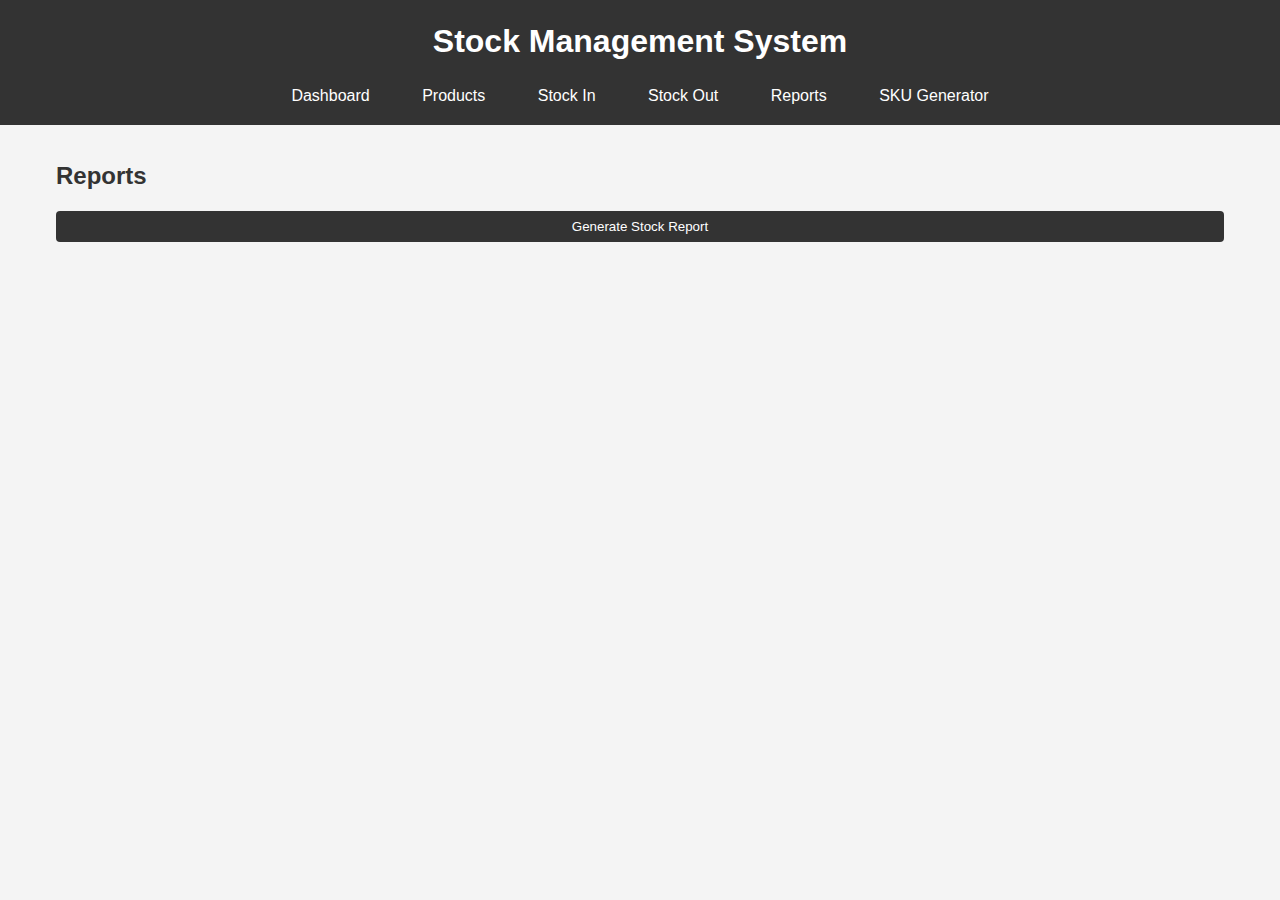
<file: public/reports.html>
<!DOCTYPE html>
<html lang="en">
<head>
    <meta charset="UTF-8">
    <meta name="viewport" content="width=device-width, initial-scale=1.0">
    <title>Reports - Stock Management</title>
    <link rel="stylesheet" href="css/style.css">
</head>
<body>
    <header>
        <h1>Stock Management System</h1>
        <nav>
            <a href="index.html">Dashboard</a>
            <a href="products.html">Products</a>
            <a href="stock-in.html">Stock In</a>
            <a href="stock-out.html">Stock Out</a>
            <a href="reports.html">Reports</a>
            <a href="sku.html">SKU Generator</a>
        </nav>
    </header>
    <main>
        <h2>Reports</h2>
        <button id="generate-report">Generate Stock Report</button>
        <div id="report-content">
            <!-- Report will be displayed here -->
        </div>
    </main>
    <script src="js/api.js"></script>
    <script src="js/reports.js"></script>
</body>
</html>
</file>
<file: public/css/style.css>
/* Basic reset */
* {
    margin: 0;
    padding: 0;
    box-sizing: border-box;
}

body {
    font-family: Arial, sans-serif;
    line-height: 1.6;
    color: #333;
    background-color: #f4f4f4;
}

header {
    background-color: #333;
    color: #fff;
    padding: 1rem;
    text-align: center;
}

nav {
    margin-top: 1rem;
}

nav a {
    color: #fff;
    text-decoration: none;
    margin: 0 1rem;
    padding: 0.5rem;
    border-radius: 4px;
    transition: background-color 0.3s;
}

nav a:hover {
    background-color: #555;
}

main {
    max-width: 1200px;
    margin: 2rem auto;
    padding: 0 1rem;
}

h1, h2 {
    margin-bottom: 1rem;
}

form {
    background-color: #fff;
    padding: 1rem;
    border-radius: 8px;
    box-shadow: 0 2px 4px rgba(0,0,0,0.1);
    margin-bottom: 2rem;
}

label {
    display: block;
    margin-bottom: 0.5rem;
    font-weight: bold;
}

input, select, button {
    width: 100%;
    padding: 0.5rem;
    margin-bottom: 1rem;
    border: 1px solid #ddd;
    border-radius: 4px;
}

button {
    background-color: #333;
    color: #fff;
    border: none;
    cursor: pointer;
    transition: background-color 0.3s;
}

button:hover {
    background-color: #555;
}

.dashboard-cards {
    display: flex;
    gap: 1rem;
    flex-wrap: wrap;
}

.card {
    background-color: #fff;
    padding: 1rem;
    border-radius: 8px;
    box-shadow: 0 2px 4px rgba(0,0,0,0.1);
    flex: 1;
    min-width: 200px;
    text-align: center;
}

.product-item {
    background-color: #fff;
    padding: 1rem;
    margin-bottom: 0.5rem;
    border-radius: 4px;
    box-shadow: 0 1px 2px rgba(0,0,0,0.1);
    display: flex;
    justify-content: space-between;
}

table {
    width: 100%;
    border-collapse: collapse;
    background-color: #fff;
    box-shadow: 0 2px 4px rgba(0,0,0,0.1);
}

th, td {
    padding: 0.75rem;
    text-align: left;
    border-bottom: 1px solid #ddd;
}

th {
    background-color: #f8f8f8;
    font-weight: bold;
}

/* Stock In Form Styles */
.upload-section, .manual-entry {
    background-color: #fff;
    padding: 2rem;
    border-radius: 8px;
    box-shadow: 0 2px 4px rgba(0,0,0,0.1);
    margin-bottom: 2rem;
}

.upload-section h3, .manual-entry h3 {
    margin-bottom: 1rem;
    color: #333;
}

.sku-upload-note {
    margin-bottom: 1rem;
    color: #555;
}

.divider {
    text-align: center;
    margin: 2rem 0;
    font-weight: bold;
    color: #666;
    position: relative;
}

.divider::before {
    content: '';
    position: absolute;
    top: 50%;
    left: 0;
    right: 0;
    height: 1px;
    background-color: #ddd;
    z-index: 1;
}

.divider {
    background-color: #f4f4f4;
    padding: 0 1rem;
    z-index: 2;
}

.form-row {
    display: flex;
    align-items: center;
    margin-bottom: 1rem;
    gap: 1rem;
}

.form-row label {
    flex: 0 0 200px;
    margin-bottom: 0;
}

.form-row input, .form-row select {
    flex: 1;
    margin-bottom: 0;
}

.form-row input[type="number"] {
    max-width: 150px;
    margin-right: 0.5rem;
}

.form-row select {
    max-width: 100px;
}

#excel-file {
    margin-bottom: 1rem;
}

#upload-status {
    margin-top: 1rem;
    font-weight: bold;
}

button[type="button"] {
    background-color: #007bff;
    max-width: 200px;
    margin: 0 auto;
}

button[type="button"]:hover {
    background-color: #0056b3;
}

.template-button {
    background-color: #6c757d;
    color: white;
    border: none;
    padding: 0.5rem 1rem;
    border-radius: 4px;
    cursor: pointer;
    font-weight: bold;
    white-space: nowrap;
    margin-left: 0.5rem;
}

.template-button:hover {
    background-color: #5a6268;
}

input[readonly] {
    background-color: #f8f9fa;
    color: #6c757d;
}

/* Filters Section */
.filters-section {
    background-color: #fff;
    padding: 1.5rem;
    border-radius: 8px;
    box-shadow: 0 2px 4px rgba(0,0,0,0.1);
    margin-bottom: 2rem;
}

.filter-row {
    display: flex;
    align-items: center;
    margin-bottom: 1rem;
    gap: 1rem;
    flex-wrap: wrap;
}

.filter-row label {
    margin-bottom: 0;
    min-width: 120px;
}

.filter-row select, .filter-row input {
    flex: 1;
    margin-bottom: 0;
    min-width: 150px;
}

#search-input {
    flex: 1;
    min-width: 200px;
}

.export-button {
    background-color: #28a745;
    color: white;
    border: none;
    padding: 0.5rem 1rem;
    border-radius: 4px;
    cursor: pointer;
    font-weight: bold;
    white-space: nowrap;
    margin-left: 1rem;
}

.export-button:hover {
    background-color: #218838;
}

/* Products Table */
.products-table-container {
    background-color: #fff;
    border-radius: 8px;
    box-shadow: 0 2px 4px rgba(0,0,0,0.1);
    overflow: hidden;
}

#products-table {
    margin: 0;
    box-shadow: none;
}

#products-table th {
    background-color: #007bff;
    color: white;
    font-weight: bold;
    text-align: left;
}

#products-table td {
    padding: 1rem;
}

/* Stock Status Indicators */
.status {
    padding: 0.25rem 0.75rem;
    border-radius: 20px;
    font-size: 0.875rem;
    font-weight: bold;
    text-align: center;
    display: inline-block;
    min-width: 100px;
}

.status.in-stock {
    background-color: #28a745;
    color: white;
}

.status.medium-stock {
    background-color: #ffc107;
    color: #212529;
}

.status.low-stock {
    background-color: #fd7e14;
    color: white;
}

.status.out-of-stock {
    background-color: #dc3545;
    color: white;
}

/* Responsive Design */
@media (max-width: 768px) {
    .filter-row {
        flex-direction: column;
        align-items: flex-start;
    }
    
    .filter-row label {
        min-width: auto;
    }
    
    .filter-row select, .filter-row input {
        width: 100%;
    }
    
    #products-table {
        font-size: 0.875rem;
    }
    
    #products-table th, #products-table td {
        padding: 0.5rem;
    }
}
</file>
